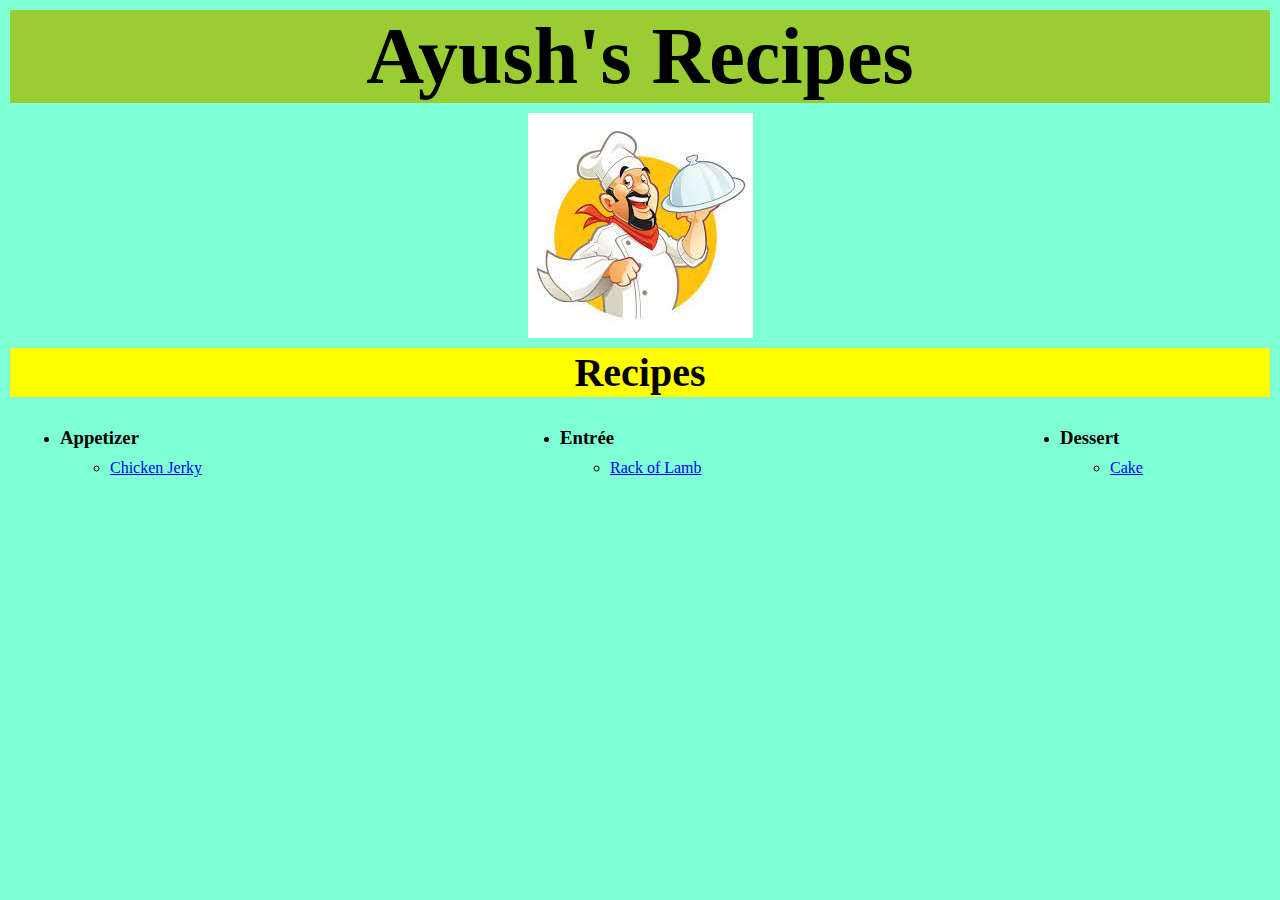
<file: index.html>
<!DOCTYPE html>
<html lang="en">
    <head>
        <meta charset="utf-8">
        <title>Ayush's Recipe</title>
        <link rel="stylesheet" href="./style.css">
    </head>
    <body>
        <div>
            <h1 class="heading">Ayush's Recipes</h1>
            <img  id="image" src="./images/chef1.jpeg" alt="./images/chef2.png">
        </div>
        <h2 class="heading two">Recipes</h2>
        <div id="l">
            <ul class="list one">
                <li>
                    <h3>Appetizer</h3>
                    <ul class="one">
                        <li>
                            <a href="./recipes/chicken-jerky.html">Chicken Jerky</a>
                        </li>
                    </ul>
                </li>
            </ul>
            <ul class="list two">
                <li>
                    <h3>Entrée</h3>
                    <ul class="one">
                        <li>
                            <a href="./recipes/lamb.html">Rack of Lamb</a>
                        </li>
                    </ul>
                </li>
            </ul>
            <ul class="list three">
                <li>
                    <h3>Dessert</h3>
                    <ul class="one">
                        <li>
                            <a href="./recipes/cake.html">Cake</a>
                        </li>
                    </ul>
                </li>
            </ul>
        </div>
    </body>
</html>
</file>
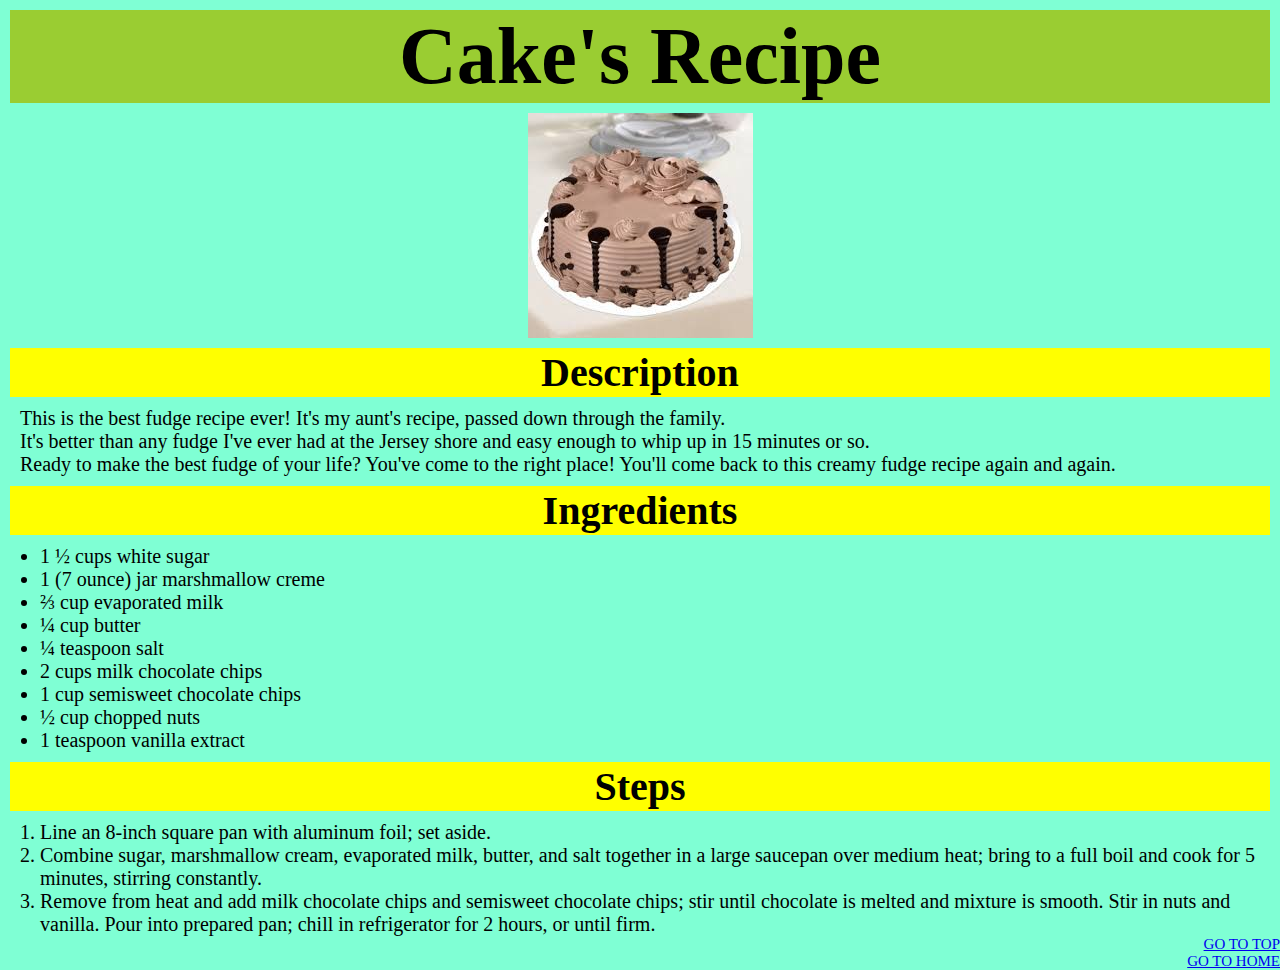
<file: recipes/cake.html>
<!DOCTYPE html>
<html lang="en">
    <head>
        <meta charset="utf-8">
        <title>Dessert Recipes</title>
        <link rel="stylesheet" href="../recipes/style.css">
    </head>
    <body>
        <a name="top"></a>
        <h1 class="heading">Cake's Recipe</h1>
        <img id="image" src="../images/cake.jpeg">
        <div>
            <h2 class="heading two">Description</h2>
            <p>This is the best fudge recipe ever! It's my aunt's recipe, passed down through the family.</p>
            <p>It's better than any fudge I've ever had at the Jersey shore and easy enough to whip up in 15 minutes or so.</p> 
            <p> Ready to make the best fudge of your life? You've come to the right place! You'll come back to this creamy fudge recipe again and again.</p>
        </div>
        <div>
            <h2 class="heading two">Ingredients</h2>
            <ul class="table">
                <li>1 ½ cups white sugar</li>
                <li>1 (7 ounce) jar marshmallow creme</li>
                <li>⅔ cup evaporated milk</li>
                <li>¼ cup butter</li>
                <li>¼ teaspoon salt</li>
                <li>2 cups milk chocolate chips</li>
                <li>1 cup semisweet chocolate chips</li>
                <li>½ cup chopped nuts</li>
                <li>1 teaspoon vanilla extract</li>
            </ul>
        </div>
        <div>
            <h2 class="heading two">Steps</h2>
            <ol class="table">
                <li>Line an 8-inch square pan with aluminum foil; set aside.</li>
                <li>Combine sugar, marshmallow cream, evaporated milk, butter, and salt together in a large saucepan over medium heat; bring to a full boil and cook for 5 minutes, stirring constantly.</li>
                <li>Remove from heat and add milk chocolate chips and semisweet chocolate chips; stir until chocolate is melted and mixture is smooth. Stir in nuts and vanilla. Pour into prepared pan; chill in refrigerator for 2 hours, or until firm.</li>
            </ol>
        </div>
        <div id="home">
            <a href="#top">GO TO TOP</a><br>
            <a href="../index.html">GO TO HOME</a>
        </div>
    </body>
</html>
</file>
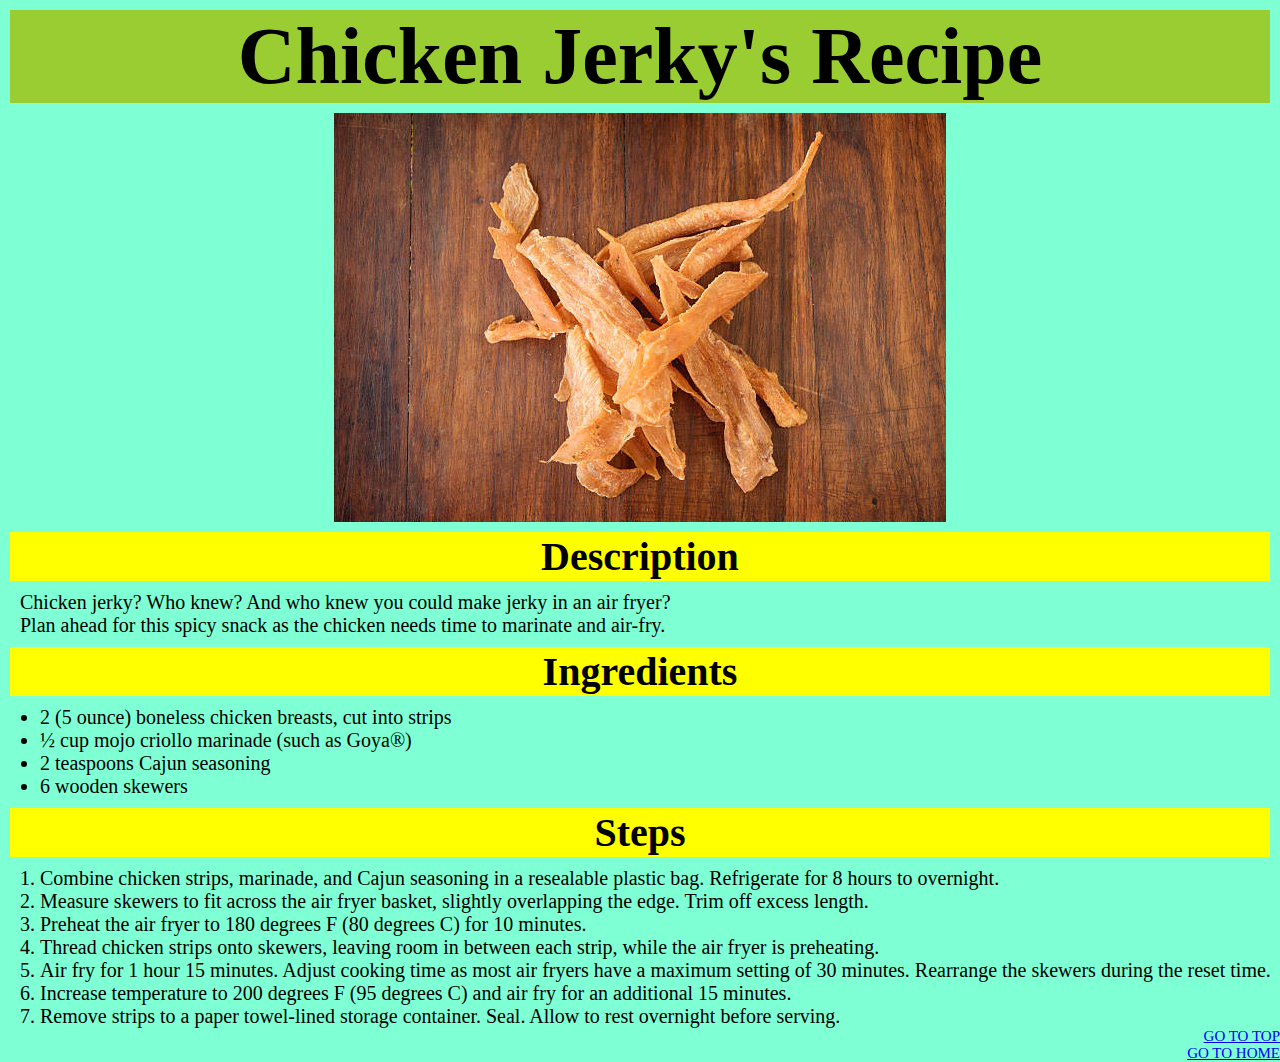
<file: recipes/chicken-jerky.html>
<!DOCTYPE html>
<html lang="en">
    <head>
        <meta charset="utf-8">
        <title>Appetizer Recipe</title>
        <link rel="stylesheet" href="../recipes/style.css">
    </head>
    <body>
        <h1 class="heading">Chicken Jerky's Recipe</h1>
        <img id="image" src="../images/chicken-jerky.jpg">
        <div>
            <h2 class="heading two">Description</h2>
            <p>Chicken jerky? Who knew? And who knew you could make jerky in an air fryer?</p>
            <p>Plan ahead for this spicy snack as the chicken needs time to marinate and air-fry.</p>
        </div>
        <div>
            <h2 class="heading two">Ingredients</h2>
            <ul class="table">
                <li>2 (5 ounce) boneless chicken breasts, cut into strips</li>
                <li>½ cup mojo criollo marinade (such as Goya®)</li>
                <li>2 teaspoons Cajun seasoning</li>
                <li>6 wooden skewers</li>
            </ul>
        </div>
        <div>
            <h2 class="heading two">Steps</h2>
            <ol class="table"> 
                <li>Combine chicken strips, marinade, and Cajun seasoning in a resealable plastic bag. Refrigerate for 8 hours to overnight.</li>
                <li>Measure skewers to fit across the air fryer basket, slightly overlapping the edge. Trim off excess length.</li>
                <li>Preheat the air fryer to 180 degrees F (80 degrees C) for 10 minutes.</li>
                <li>Thread chicken strips onto skewers, leaving room in between each strip, while the air fryer is preheating.</li>
                <li>Air fry for 1 hour 15 minutes. Adjust cooking time as most air fryers have a maximum setting of 30 minutes. Rearrange the skewers during the reset time.</li>
                <li>Increase temperature to 200 degrees F (95 degrees C) and air fry for an additional 15 minutes.</li>
                <li>Remove strips to a paper towel-lined storage container. Seal. Allow to rest overnight before serving.</li>
            </ol>
        </div>
        <div id="home">
            <a href="#top">GO TO TOP</a><br>
            <a href="../index.html">GO TO HOME</a>
        </div>
    </body>
</html>
</file>
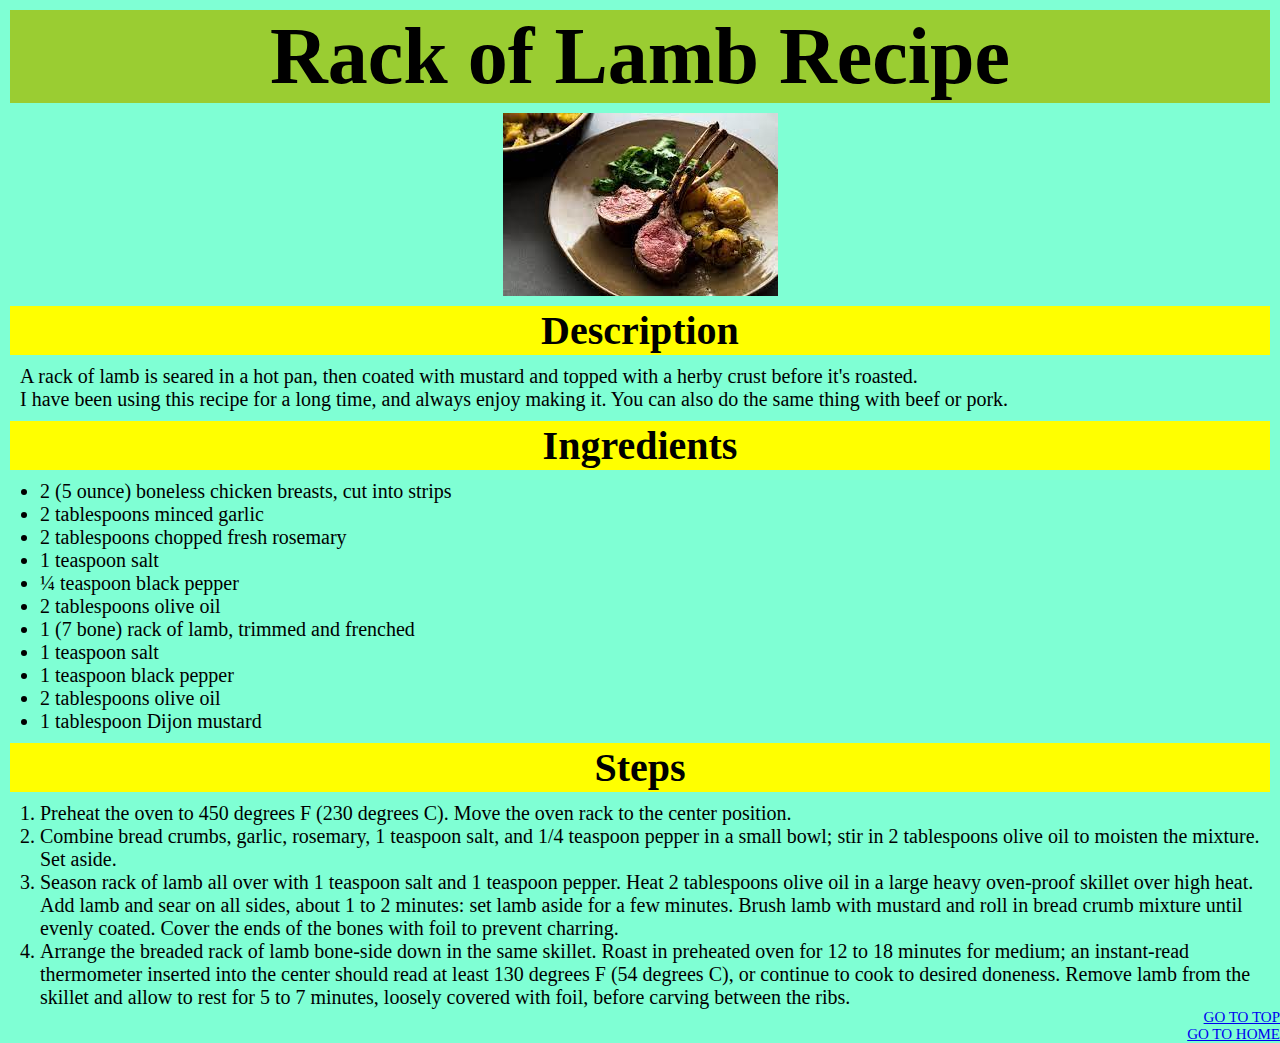
<file: recipes/lamb.html>
<!DOCTYPE html>
<html lang="en">
    <head>
        <meta charset="utf-8">
        <title>Entrée Recipe</title>
        <link rel="stylesheet" href="../recipes/style.css">
    </head>
    <body>
        <h1 class="heading">Rack of Lamb Recipe</h1>
        <img id="image" src="../images/lamb.jpeg">
        <div>
            <h2 class="heading two">Description</h2>
            <p>A rack of lamb is seared in a hot pan, then coated with mustard and topped with a herby crust before it's roasted.</p>
            <p>I have been using this recipe for a long time, and always enjoy making it. You can also do the same thing with beef or pork.</p>
        </div>
        <div>
            <h2 class="heading two">Ingredients</h2>
            <ul class="table">
                <li>2 (5 ounce) boneless chicken breasts, cut into strips</li>
                <li>2 tablespoons minced garlic</li>
                <li>2 tablespoons chopped fresh rosemary</li>
                <li>1 teaspoon salt</li>
                <li>¼ teaspoon black pepper</li>
                <li>2 tablespoons olive oil</li>
                <li>1 (7 bone) rack of lamb, trimmed and frenched</li>
                <li>1 teaspoon salt</li>
                <li>1 teaspoon black pepper</li>
                <li>2 tablespoons olive oil</li>
                <li>1 tablespoon Dijon mustard</li>
            </ul>
        </div>
        <div>
            <h2 class="heading two">Steps</h2>
            <ol class="table">
                <li>Preheat the oven to 450 degrees F (230 degrees C). Move the oven rack to the center position.</li>
                <li>Combine bread crumbs, garlic, rosemary, 1 teaspoon salt, and 1/4 teaspoon pepper in a small bowl; stir in 2 tablespoons olive oil to moisten the mixture. Set aside.</li>
                <li>Season rack of lamb all over with 1 teaspoon salt and 1 teaspoon pepper. Heat 2 tablespoons olive oil in a large heavy oven-proof skillet over high heat. Add lamb and sear on all sides, about 1 to 2 minutes: set lamb aside for a few minutes. Brush lamb with mustard and roll in bread crumb mixture until evenly coated. Cover the ends of the bones with foil to prevent charring.</li>
                <li>Arrange the breaded rack of lamb bone-side down in the same skillet. Roast in preheated oven for 12 to 18 minutes for medium; an instant-read thermometer inserted into the center should read at least 130 degrees F (54 degrees C), or continue to cook to desired doneness. Remove lamb from the skillet and allow to rest for 5 to 7 minutes, loosely covered with foil, before carving between the ribs.</li>
            </ol>
        </div>
        <div id="home">
            <a href="#top">GO TO TOP</a><br>
            <a href="../index.html">GO TO HOME</a>
        </div>
    </body>
</html>
</file>
<file: style.css>
*{
    background-color: aquamarine;
    margin: 0%;  
}

.heading{
    background-color: yellowgreen;
    font-size: 80px;
    text-align: center;
    margin: 10px;
    padding: 1px;
}

#image{
    display: block;
    margin: auto;
}

.heading.two{
    background-color: yellow;
    font-size: 40px;
}

.list{
    width: 200px;
    height: auto;
    margin: 20px;
   
}

.list .one{
    margin: 10px;
}

#l{
    display: flex;
    justify-content: space-between;
}
</file>
<file: recipes/style.css>
*{
    background-color: aquamarine;
    margin: 0%;
}

.heading{
    background-color: yellowgreen;
    font-size: 80px;
    text-align: center;
    margin: 10px;
    padding: 1px;
}

#image{
    display: block;
    margin: auto;
}

.heading.two{
    background-color: yellow;
    font-size: 40px;
}

p{
    font-size: 20px;
    margin-left: 20px;
}

.table{
    font-size: 20px;
}

#home{
    display: block;
    text-align: right;
    font-size: 15px;
}
</file>
